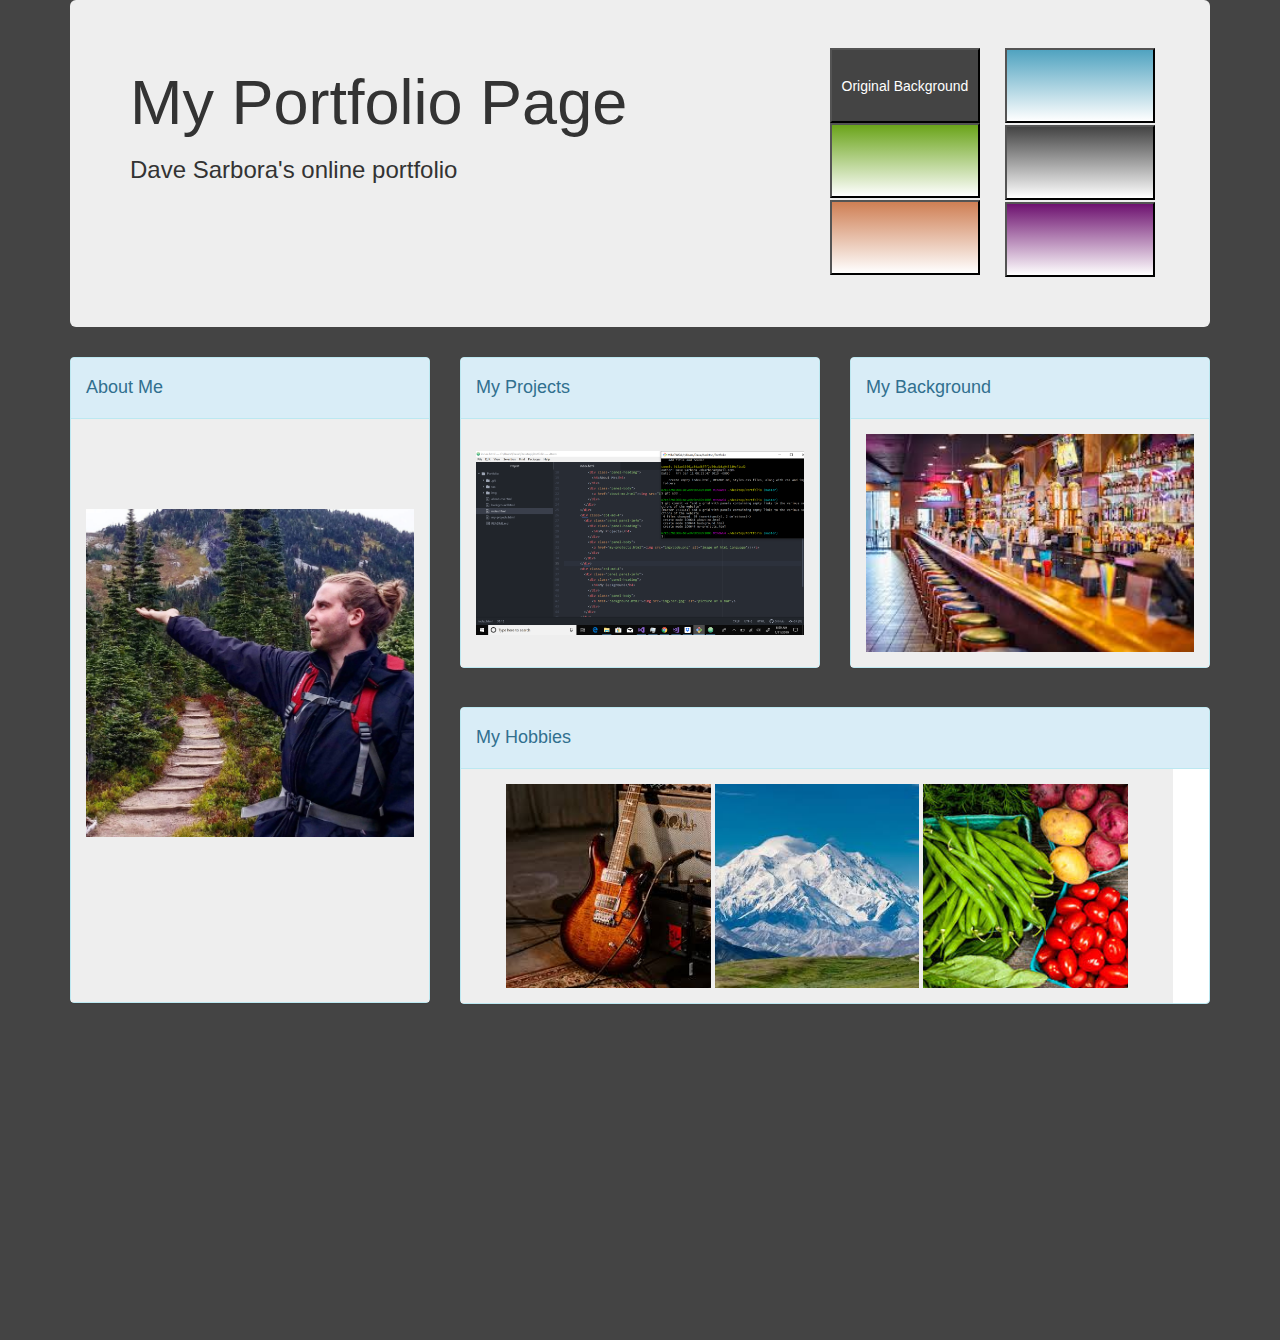
<file: index.html>
<!DOCTYPE html>
<html lang="en" dir="ltr">
  <head>
    <script src = "js/jquery-3.3.1.js"></script>
    <script src = "js/scripts.js"></script>
    <link rel="stylesheet" href="css/bootstrap.css" type="text/css">
    <link rel="stylesheet" href="css/styles.css" type="text/css">
    <meta charset="utf-8">
    <title>Portfolio</title>
  </head>
  <body id = "index">
    <div class="container">
      <div class="jumbotron">
        <div class = "row">
          <div class = "col-md-8">
            <h1>My Portfolio Page</h1>
            <h3>Dave Sarbora's online portfolio</h3>
          </div>
          <div class = "col-md-2">
            <button id = "white">Original Background</button>
            <button id = "green"></button>
            <button id = "red"></button>
          </div>
          <div class = "col-md-2">
            <button id = "blue"></button>
            <button id = "grey"></button>
            <button id = "purple"></button>
          </div>
        </div>
      </div>
      <div class="row">
        <div class="col-md-4 about-me">
          <div class="panel panel-info">
            <div class="panel-heading">
              <h4>About Me</h4>
            </div>
            <div class="panel-body">
              <a href="about-me.html"><img id="me-img" class="link" src="img/me.jpg" alt="a picture of me"/></a>
            </div>
          </div>
        </div>
        <div class="col-md-4">
          <div class="panel panel-info">
            <div class="panel-heading">
              <h4>My Projects</h4>
            </div>
            <div class="panel-body">
              <a href="my-projects.html"><img id="code-prntsc" class="link" src="img/code.png" alt="image of html language"/></a>
            </div>
          </div>
        </div>
        <div class="col-md-4">
          <div class="panel panel-info">
            <div class="panel-heading">
              <h4>My Background</h4>
            </div>
            <div class="panel-body">
              <a href="background.html"><img class="link" src="img/bar.jpg" alt="picture of a bar"/></a>
            </div>
          </div>
        </div>
      </div>
      <div class="row">
        <div class="hobbies col-md-8">
          <div class="panel panel-info">
            <div class="panel-heading">
              <h4>My Hobbies</h4>
            </div>
            <div class="img-center panel-body">
              <div class="fluid-container">
                <a href="hobbies.html"><img class="hobby" src="img/guitar.jpg" alt="picture of a guitar"/></a>
                <a href="hobbies.html"><img class="hobby" src="img/mountain.jpg" alt="picture of a mountain"/></a>
                <a href="hobbies.html"><img class="hobby" src="img/food.jpg" alt="picture of fresh vegetables"></a>
              </div>
            </div>
          </div>
        </div>
      </div>
    </div>
  </body>
</html>
</file>
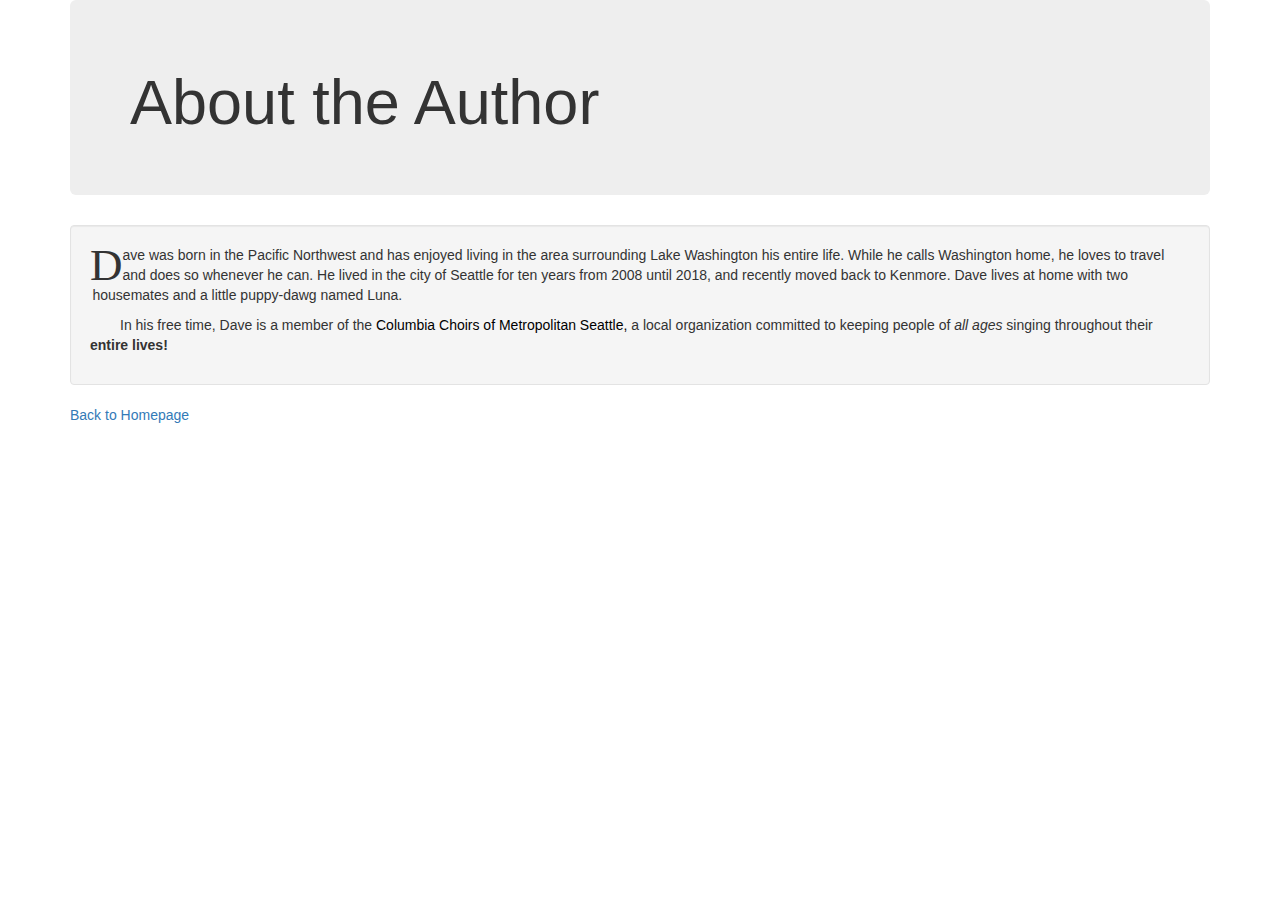
<file: about-me.html>
<!DOCTYPE html>
<html lang="en" dir="ltr">
  <head>
    <link rel="stylesheet" href="css/bootstrap.css" type="text/css">
    <link rel="stylesheet" href="css/styles.css" type="text/css">
    <meta charset="utf-8">
    <title>About Me</title>
  </head>
  <body>
    <div class="container">
      <div class="jumbotron">
        <h1>About the Author</h1>
      </div>
      <div class="well">
        <p><span class="first-letter">D</span>ave was born in the Pacific Northwest and has enjoyed living in the area surrounding Lake Washington his entire life. While he calls Washington home, he loves to travel and does so whenever he can. He lived in the city of Seattle for ten years from 2008 until 2018, and recently moved back to Kenmore. Dave lives at home with two <span class="left">housemates and a little puppy-dawg named Luna.</span>  </p>
        <p><span class="indent">I</span>n his free time, Dave is a member of the <a class="plain-link" href="https://columbiachoirs.org/choir-levels/concord-chamber-choir/">Columbia Choirs of Metropolitan Seattle,</a> a local organization committed to keeping people of <em>all ages</em> singing throughout their <strong>entire lives!</strong></p>
      </div>
      <a class="home-link" href="index.html"><p>Back to Homepage</p></a>
    </div>
  </body>
</html>
</file>
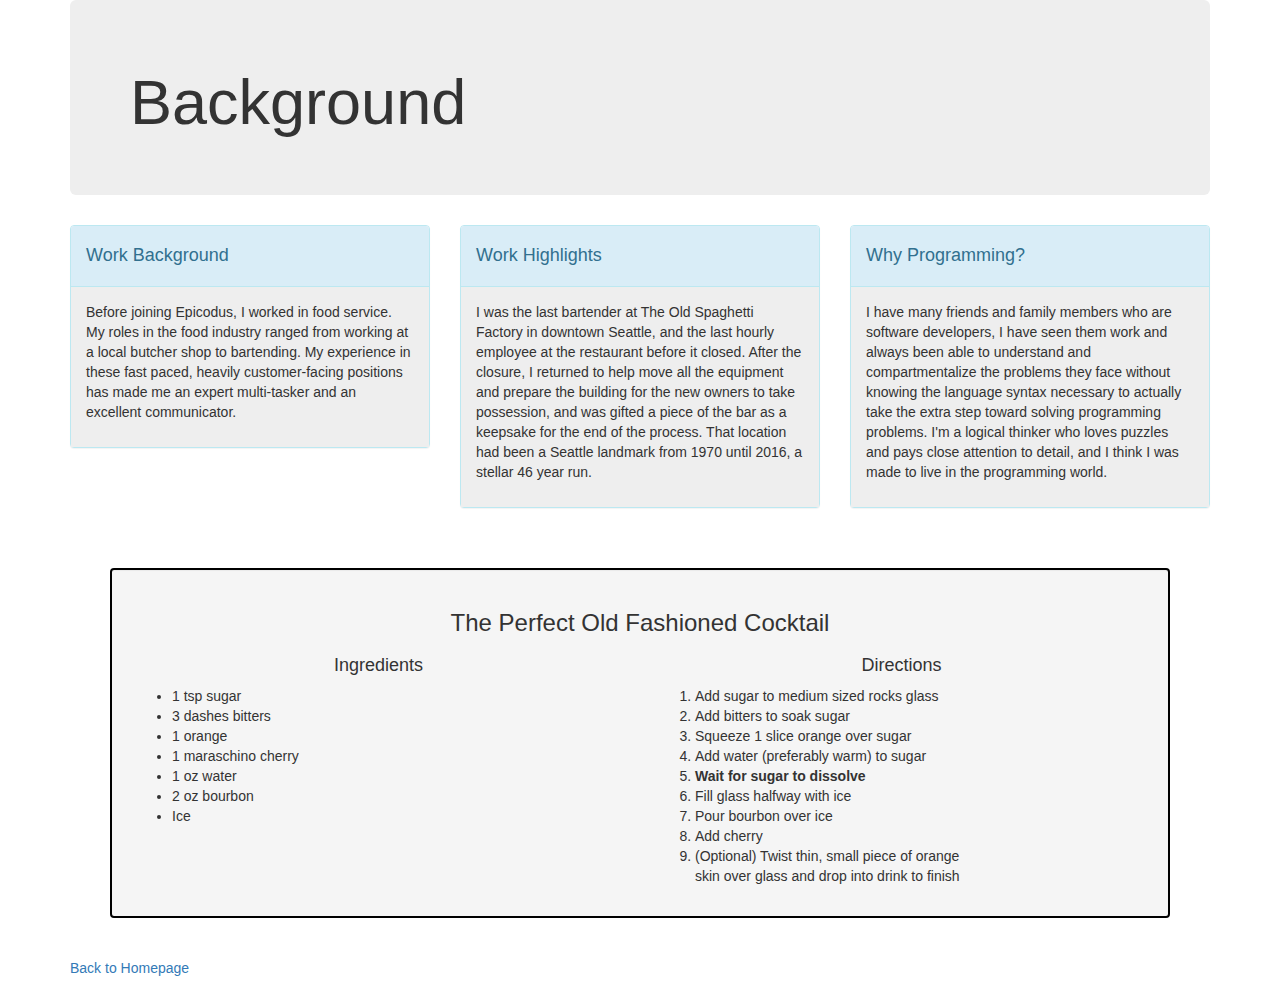
<file: background.html>
<!DOCTYPE html>
<html lang="en" dir="ltr">
  <head>
    <link rel="stylesheet" href="css/bootstrap.css" type="text/css">
    <link rel="stylesheet" href="css/styles.css" type="text/css">
    <meta charset="utf-8">
    <title>Background</title>
  </head>
  <body>
    <div class="container">
      <div class="jumbotron">
        <h1>Background</h1>
      </div>
      <div class="row">
        <div class="col-md-4">
          <div class="panel panel-info">
            <div class="panel-heading">
              <h4>Work Background</h4>
            </div>
            <div class="panel-body">
              <p>Before joining Epicodus, I worked in food service. My roles in the food industry ranged from working at a local butcher shop to bartending. My experience in these fast paced, heavily customer-facing positions has made me an expert multi-tasker and an excellent communicator.</p>
            </div>
          </div>
        </div>
        <div class="col-md-4">
          <div class="panel panel-info">
            <div class="panel-heading">
              <h4>Work Highlights</h4>
            </div>
            <div class="panel-body">
              <p>I was the last bartender at The Old Spaghetti Factory in downtown Seattle, and the last hourly employee at the restaurant before it closed. After the closure, I returned to help move all the equipment and prepare the building for the new owners to take possession, and was gifted a piece of the bar as a keepsake for the end of the process. That location had been a Seattle landmark from 1970 until 2016, a stellar 46 year run.</p>
            </div>
          </div>
        </div>
        <div class="col-md-4">
          <div class="panel panel-info">
            <div class="panel-heading">
              <h4>Why Programming?</h4>
            </div>
            <div class="panel-body">
              <p>I have many friends and family members who are software developers, I have seen them work and always been able to understand and compartmentalize the problems they face without knowing the language syntax necessary to actually take the extra step toward solving programming problems. I'm a logical thinker who loves puzzles and pays close attention to detail, and I think I was made to live in the programming world.</p>
            </div>
          </div>
        </div>
      </div>
      <div class="well box">
        <h3 class="center">The Perfect Old Fashioned Cocktail</h3>
        <div class="row">
          <div class="col-md-6">
            <h4 class="center">Ingredients</h4>
            <ul>
              <li>1 tsp sugar</li>
              <li>3 dashes bitters</li>
              <li>1 orange</li>
              <li>1 maraschino cherry</li>
              <li>1 oz water</li>
              <li>2 oz bourbon</li>
              <li>Ice</li>
          </div>
          <div class="col-md-6">
            <h4 class="center">Directions</h4>
            <ol>
              <li>Add sugar to medium sized rocks glass</li>
              <li>Add bitters to soak sugar</li>
              <li>Squeeze 1 slice orange over sugar</li>
              <li>Add water (preferably warm) to sugar</li>
              <li><strong>Wait for sugar to dissolve</strong></li>
              <li>Fill glass halfway with ice</li>
              <li>Pour bourbon over ice</li>
              <li>Add cherry</li>
              <li>(Optional) Twist thin, small piece of orange <br>skin over glass and drop into drink to finish</li>
            </ol>
          </div>
        </div>
      </div>
      <a class="home-link" href="index.html"><p>Back to Homepage</p></a>
    </div>
  </body>
</html>
</file>
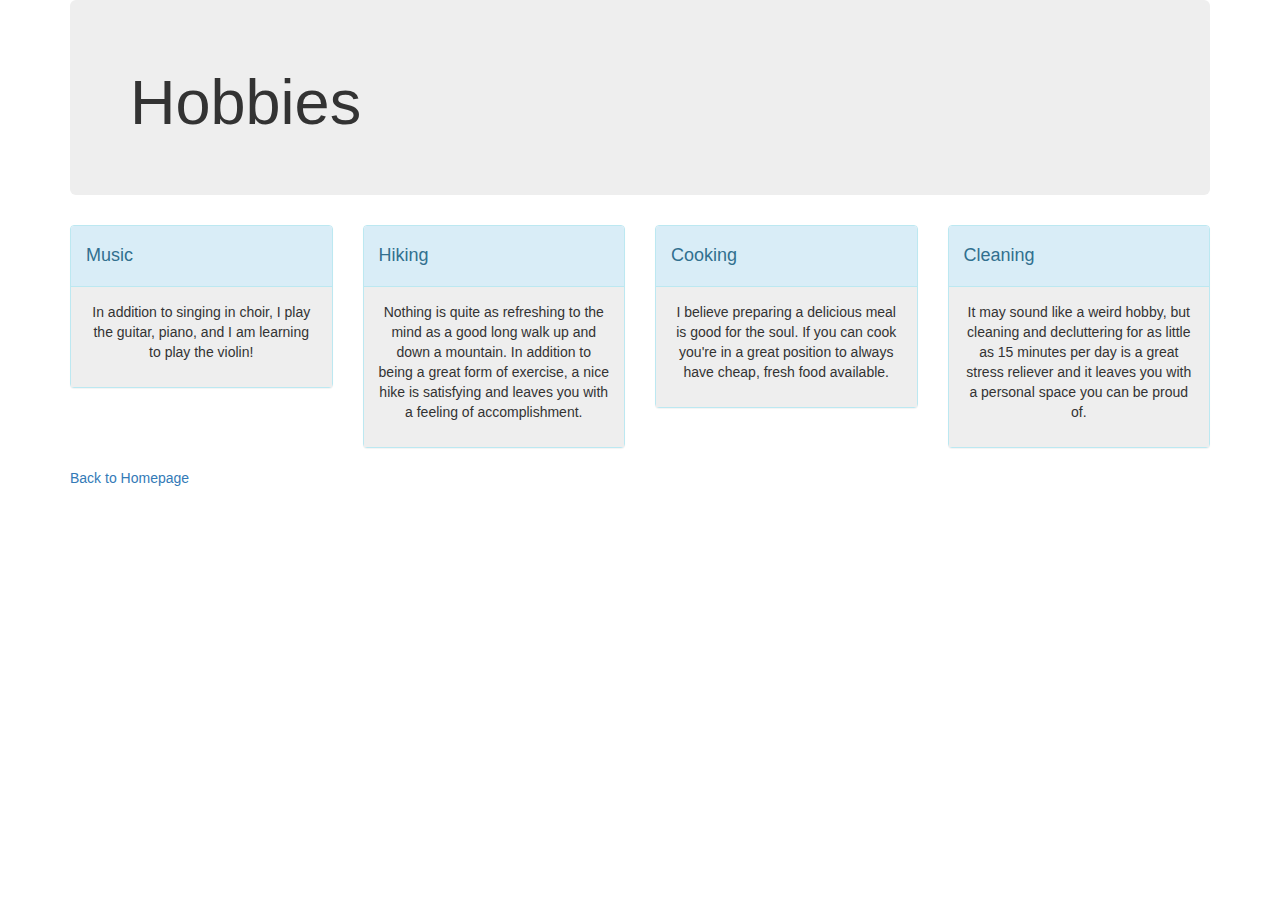
<file: hobbies.html>
<!DOCTYPE html>
<html lang="en" dir="ltr">
  <head>
    <script src = "js/jquery-3.3.1.js"></script>
    <script src = "js/scripts.js"></script>
    <link rel="stylesheet" href="css/bootstrap.css">
    <link rel="stylesheet" href="css/styles.css">
    <meta charset="utf-8">
    <title>Hobbies</title>
  </head>
  <body>
    <div class="container">
      <div class="jumbotron">
        <h1>Hobbies</h1>
      </div>
      <div class="row">
        <div class="col-md-3">
          <div class="panel panel-info">
            <div class="panel-heading">
              <h4>Music</h4>
            </div>
            <div class="panel-body">
              <p class="center">In addition to singing in choir, I play the guitar, piano, and I am learning to play the violin!</p>
            </div>
          </div>
        </div>
        <div class="col-md-3">
          <div class="panel panel-info">
            <div class="panel-heading">
              <h4>Hiking</h4>
            </div>
            <div class="panel-body">
              <p class="center">Nothing is quite as refreshing to the mind as a good long walk up and down a mountain. In addition to being a great form of exercise, a nice hike is satisfying and leaves you with a feeling of accomplishment.</p>
            </div>
          </div>
        </div>
        <div class="col-md-3">
          <div class="panel panel-info">
            <div class="panel-heading">
              <h4>Cooking</h4>
            </div>
            <div class="panel-body">
            <p class="center">I believe preparing a delicious meal is good for the soul. If you can cook you're in a great position to always have cheap, fresh food available.</p>
            </div>
          </div>
        </div>
        <div class="col-md-3">
          <div class="panel panel-info">
            <div class="panel-heading">
              <h4>Cleaning</h4>
            </div>
            <div class="panel-body">
              <p class="center">It may sound like a weird hobby, but cleaning and decluttering for as little as 15 minutes per day is a great stress reliever and it leaves you with a personal space you can be proud of.</p>
            </div>
          </div>
        </div>
      </div>
      <a class="home-link" href="index.html"><p>Back to Homepage</p></a>
    </div>
  </body>
</html>
</file>
<file: css/styles.css>
img.link {
  width: 100%;
}
img.link:hover, img.hobby:hover {
  transform: scale(1.1);
}

.about-me {
  float: left;
}

.hobbies {
  float: right;
  position: relative;
  bottom: 316px;
}

.img-center {
  text-align: center;
  display: inline-block;
}

.hobby {
  width: 30%;
}

#index {
  background-color: #444444;
}

.panel-body {
  background-color: #eee;
}

#me-img {
  margin-top: 75px;
  margin-bottom:150px;
}

#code-prntsc {
  margin-top: 17px;
  margin-bottom: 17px;
}

.home-link{
  margin-top: 250px;
}
span.first-letter{
  font-family: serif;
  font-size: 45px;
  float: left;
  position: relative;
  bottom: 12px;
}
span.left{
  position: relative;
  right: 30px;
}

}
.well p{
  margin: 10px 0 10px 0;
}
.indent{
  margin-left: 30px;
}
.plain-link{
  text-decoration: none;
  color: black;
}
.plain-link:hover{
  color: darkblue;
  text-decoration: underline;
}
.plain-link:visited{
color: darkred;
}
.center{
  text-align: center;
}
.box{
  border: 2px solid black;
  padding: 20px;
  margin: 40px;
}
.green-background{
  background: linear-gradient(180deg, #6AA419, #FFFFFF);
}

.red-background{
background: linear-gradient(180deg, #CF7F54, #FFFFFF);
}

.blue-background{
background: linear-gradient(180deg, #50A3C0, #FFFFFF);
}

.grey-background{
background: linear-gradient(180deg, #444444, #FFFFFF);
}

.purple-background{
  background: linear-gradient(180deg, #6D116F, #FFFFFF);
}

.white-background{
  background: linear-gradient(90deg, #FFFFFF, #FFFFFF)
  opacity: 100%
}

#white{
  background-color: #444444;
  color: white;
}

#green {
  background: linear-gradient(180deg, #6AA419, #FFFFFF);
}

#red{
background: linear-gradient(180deg, #CF7F54, #FFFFFF);
}

#blue{
background: linear-gradient(180deg, #50A3C0, #FFFFFF);
}

#grey{
background: linear-gradient(180deg, #444444, #FFFFFF);
}

#purple{
background: linear-gradient(180deg, #6D116F, #FFFFFF);
}

button {
  width: 150px;
  height: 75px;
}
#background-selector{
  text-align: center;
}
</file>
